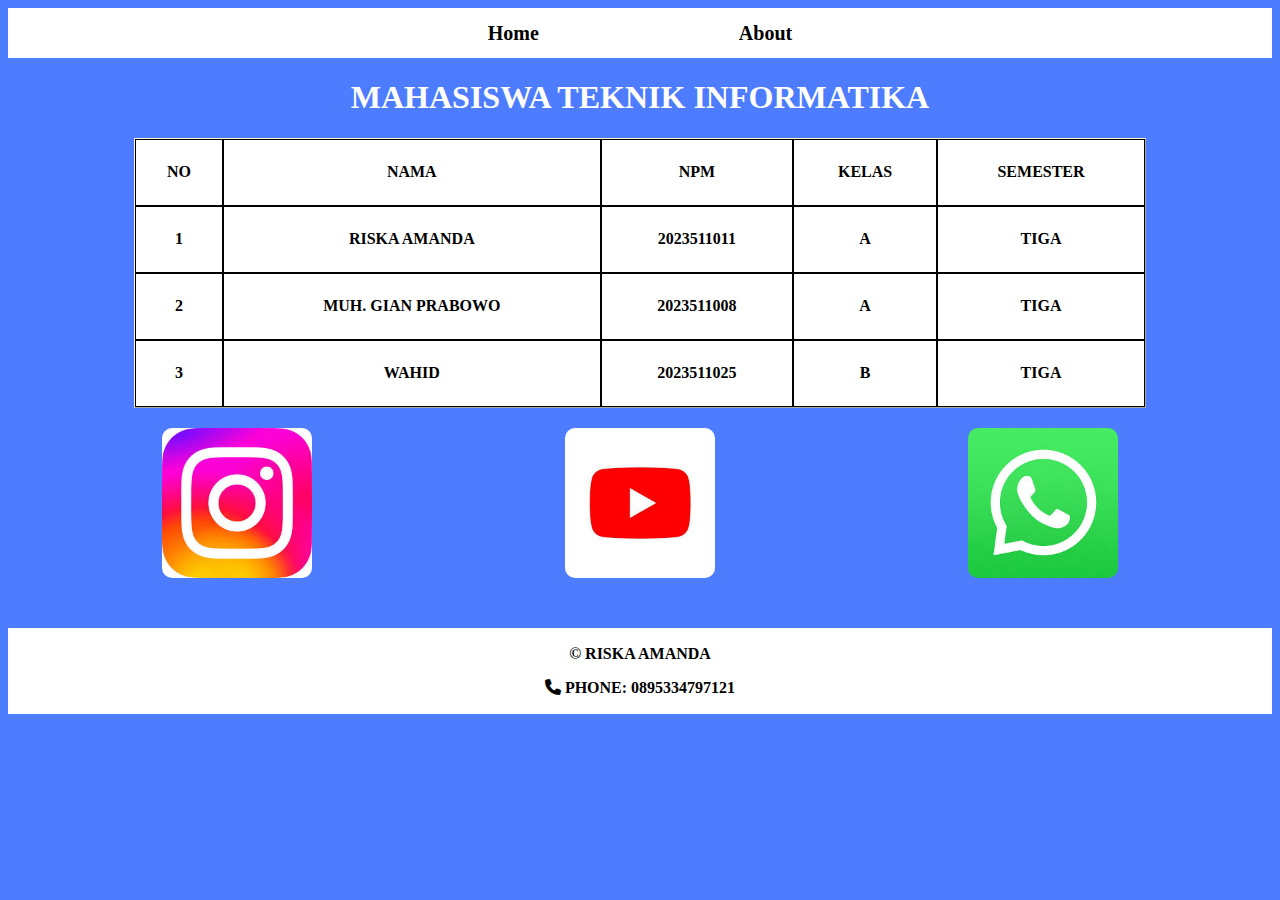
<file: index.html>
<!DOCTYPE html>
<html lang="en">
<head>
    <meta charset="UTF-8">
    <meta name="viewport" content="width=device-width, initial-scale=1.0">
    <title>pemrograman web 1</title>
    <link rel="stylesheet" href="style_index.css">
    <link rel="stylesheet" href="https://cdnjs.cloudflare.com/ajax/libs/font-awesome/6.7.1/css/all.min.css"/>

</head>
<body>

    <nav class="container" align="center">
    <a href="index.html">Home</a>
    <a href="beranda.html">About</a>

    </nav>

    <h1 align="center">MAHASISWA TEKNIK INFORMATIKA</h1>

    <table border="1" cellpadding="10" cellspacing="0" align=center>
      
        <tr>
            <td>NO</td>
            <td>NAMA</td>
            <td>NPM</td>
            <td>KELAS</td>
            <td>SEMESTER</td>
        </tr>
        <tr>
            <td>1</td>
            <td>RISKA AMANDA</td>
            <td>2023511011</td>
            <td>A</td>
            <td>TIGA</td>
        </tr>
        <tr>
            <td>2</td>
            <td>MUH. GIAN PRABOWO</td>
            <td>2023511008</td>
            <td>A</td>
            <td>TIGA</td>
        </tr>
        <tr>
            <td>3</td>
            <td>WAHID</td>
            <td>2023511025</td>
            <td>B</td>
            <td>TIGA</td>
        </tr>
    </table>

    <div class="images" align="center">
        <img src="foto/download.jfif" alt="">
        <img src="foto/youtube.png" alt="">
        <img src="foto/whatsapp.png" alt="">
    </div>

    <footer>
        <p>&copy; RISKA AMANDA</p>
        <p> <i class="fa-solid fa-phone"></i>
            <a href="https://wa.me/62895334797121?text=Halo%20saya%20ingin%20bertanya" target="_blank">Phone: 0895334797121</a>
        </p>
    </footer>
</body>
</html>
</file>
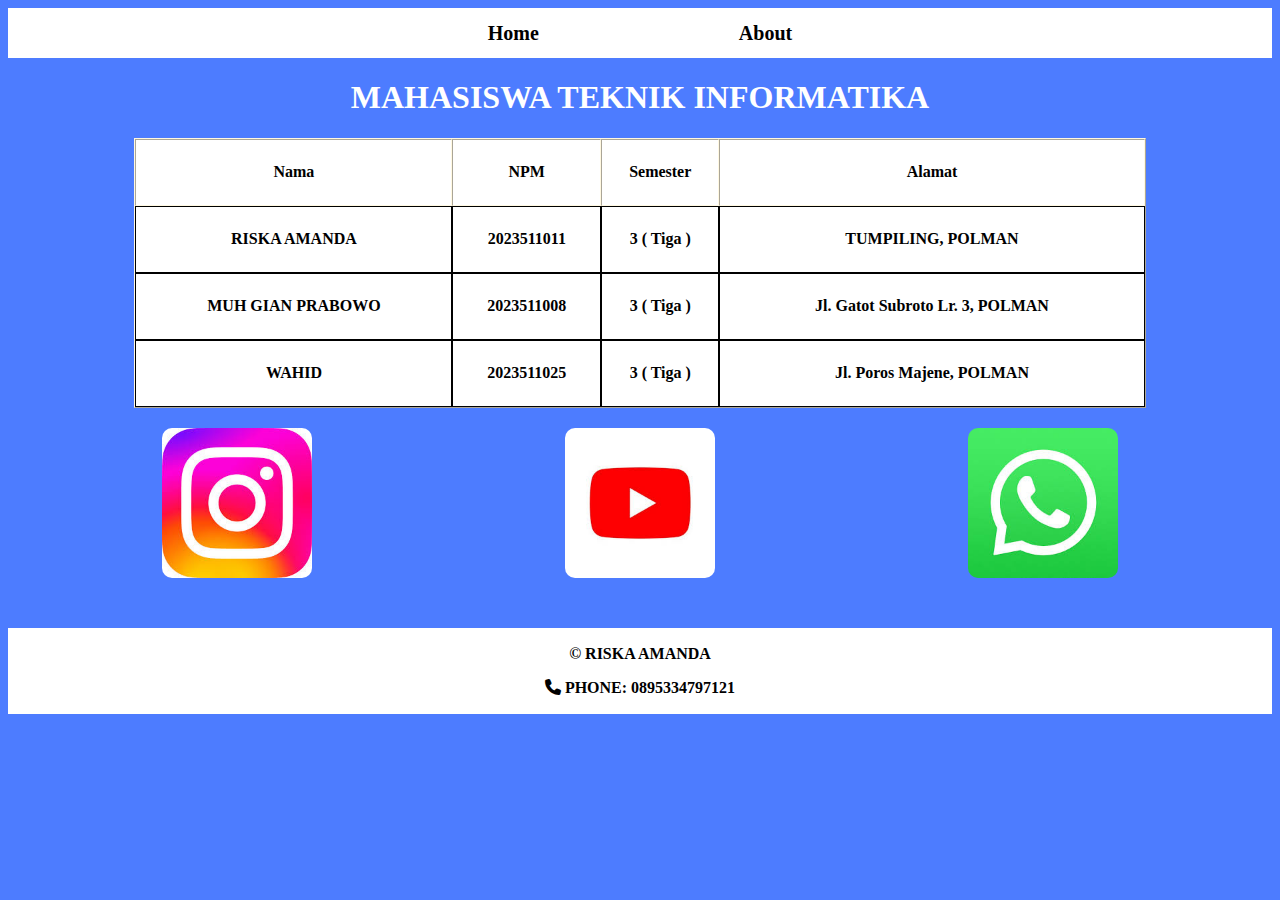
<file: beranda.html>
<!DOCTYPE html>
    <html lang="en">
    <head>
        <meta charset="UTF-8">
        <meta name="viewport" content="width=device-width, initial-scale=1.0">
        <title>pemrograman web 1</title>
        <link rel="stylesheet" href="https://cdnjs.cloudflare.com/ajax/libs/font-awesome/6.7.1/css/all.min.css"/>
        <style>
        .container {
            background-color: rgb(255, 255, 255);
            color: aliceblue;
            height: 50px;
            display: flex; 
            justify-content: center; 
            align-items: center; 
            gap: 200px; 
        }
    
        .container a {
            color: #000000;
            font-size: 20px;
            text-decoration: none;
            font-weight: bold;
        }
    
        .container a:hover {
            background-color: #ffffff; 
            color: red; 
            border-radius: 5px;
        }
    
            table {
                background-color: rgb(255, 255, 255);
                color: rgb(0, 0, 0);
                width: 80%;
                height: 50%;
                border-color: #FFF8E1;
            }
            td {
                text-align: center;
                font-weight: 800;
                border: 1px solid black;
            }
            footer {
                background-color: rgb(255, 255, 255);
                color: rgb(0, 0, 0);
                text-align: center;
                padding: 1px;
                margin-top: 50px;
                background-attachment: scroll;
                font-weight: bold;
            }
            body {
                height: 60vh;
                background-color: #4d7cff ;
            }
    
            .images {
                display: flex; 
                justify-content: center;
                gap: 20%; 
                margin-top: 20px; 
            }
    
            .images img {
                width: 150px; 
                height: 150px;
                border-radius: 10px; 
            }
            p {
                text-align: center;
                font-weight: bold;
                text-transform: uppercase;
                color: rgb(0, 0, 0);
            }
            a {
                color: rgb(0, 0, 0);
                text-decoration: none;
            }
            h1 {
                color: #ffffff;
            }
    
        </style>
    </head>
    <body>
    
        <nav class="container" align="center">
        <a href="index.html">Home</a>
        <a href="beranda.html">About</a>
        </nav>
    
        <h1 align="center">MAHASISWA TEKNIK INFORMATIKA</h1>
    
        <table align="center" border="1" cellspacing="0">
            <tr>
                <th>Nama</th>
                <th>NPM</th>
                <th>Semester</th>
                <th>Alamat</th>
            </tr>
            <tr>
                <td>RISKA AMANDA</td> 
                <td>2023511011</td>
                <td>3 ( Tiga )</td>
                <td>TUMPILING, POLMAN</td>
                
            </tr>
            <tr>
                <td>MUH GIAN PRABOWO</td>
                <td>2023511008</td>
                <td>3 ( Tiga )</td>
                <td>Jl. Gatot Subroto Lr. 3, POLMAN</td>
                
            </tr>
            <tr>
                <td>WAHID</td>
                <td>2023511025</td>
                <td>3 ( Tiga )</td>
                <td>Jl. Poros Majene, POLMAN</td>  
            </tr>
        </table>
    
        <div class="images" align="center">
            <img src="foto/download.jfif" alt="">
            <img src="foto/youtube.png" alt="">
            <img src="foto/whatsapp.png" alt="">
        </div>
    
        <footer>
            <p>&copy; RISKA AMANDA</p>
            <p> <i class="fa-solid fa-phone"></i>
                <a href="https://wa.me/62895334797121?text=Halo%20saya%20ingin%20bertanya" target="_blank">Phone: 0895334797121</a>
            </p>
        </footer>
    </body>
    </html>
</file>
<file: style_index.css>
.container {
    background-color: rgb(255, 255, 255);
    color: aliceblue;
    height: 50px;
    display: flex; 
    justify-content: center; 
    align-items: center; 
    gap: 200px; 
}

.container a {
    color: #000000;
    font-size: 20px;
    text-decoration: none;
    font-weight: bold;
}

.container a:hover {
    background-color: #ffffff; 
    color: red; 
    border-radius: 5px;
}

    table {
        background-color: rgb(255, 255, 255);
        color: rgb(0, 0, 0);
        width: 80%;
        height: 50%;
        border-color: #FFF8E1;
    }
    td {
        text-align: center;
        font-weight: 800;
        border: 1px solid black;
    }
    footer {
        background-color: rgb(255, 255, 255);
        color: rgb(0, 0, 0);
        text-align: center;
        padding: 1px;
        margin-top: 50px;
        background-attachment: scroll;
        font-weight: bold;
    }
    body {
        height: 60vh;
        background-color: #4d7cff ;
    }

    .images {
        display: flex; 
        justify-content: center;
        gap: 20%; 
        margin-top: 20px; 
    }

    .images img {
        width: 150px; 
        height: 150px;
        border-radius: 10px; 
    }
    p {
        text-align: center;
        font-weight: bold;
        text-transform: uppercase;
        color: rgb(0, 0, 0);
    }
    a {
        color: rgb(0, 0, 0);
        text-decoration: none;
    }
    h1 {
        color: #ffffff;
    }
</file>
